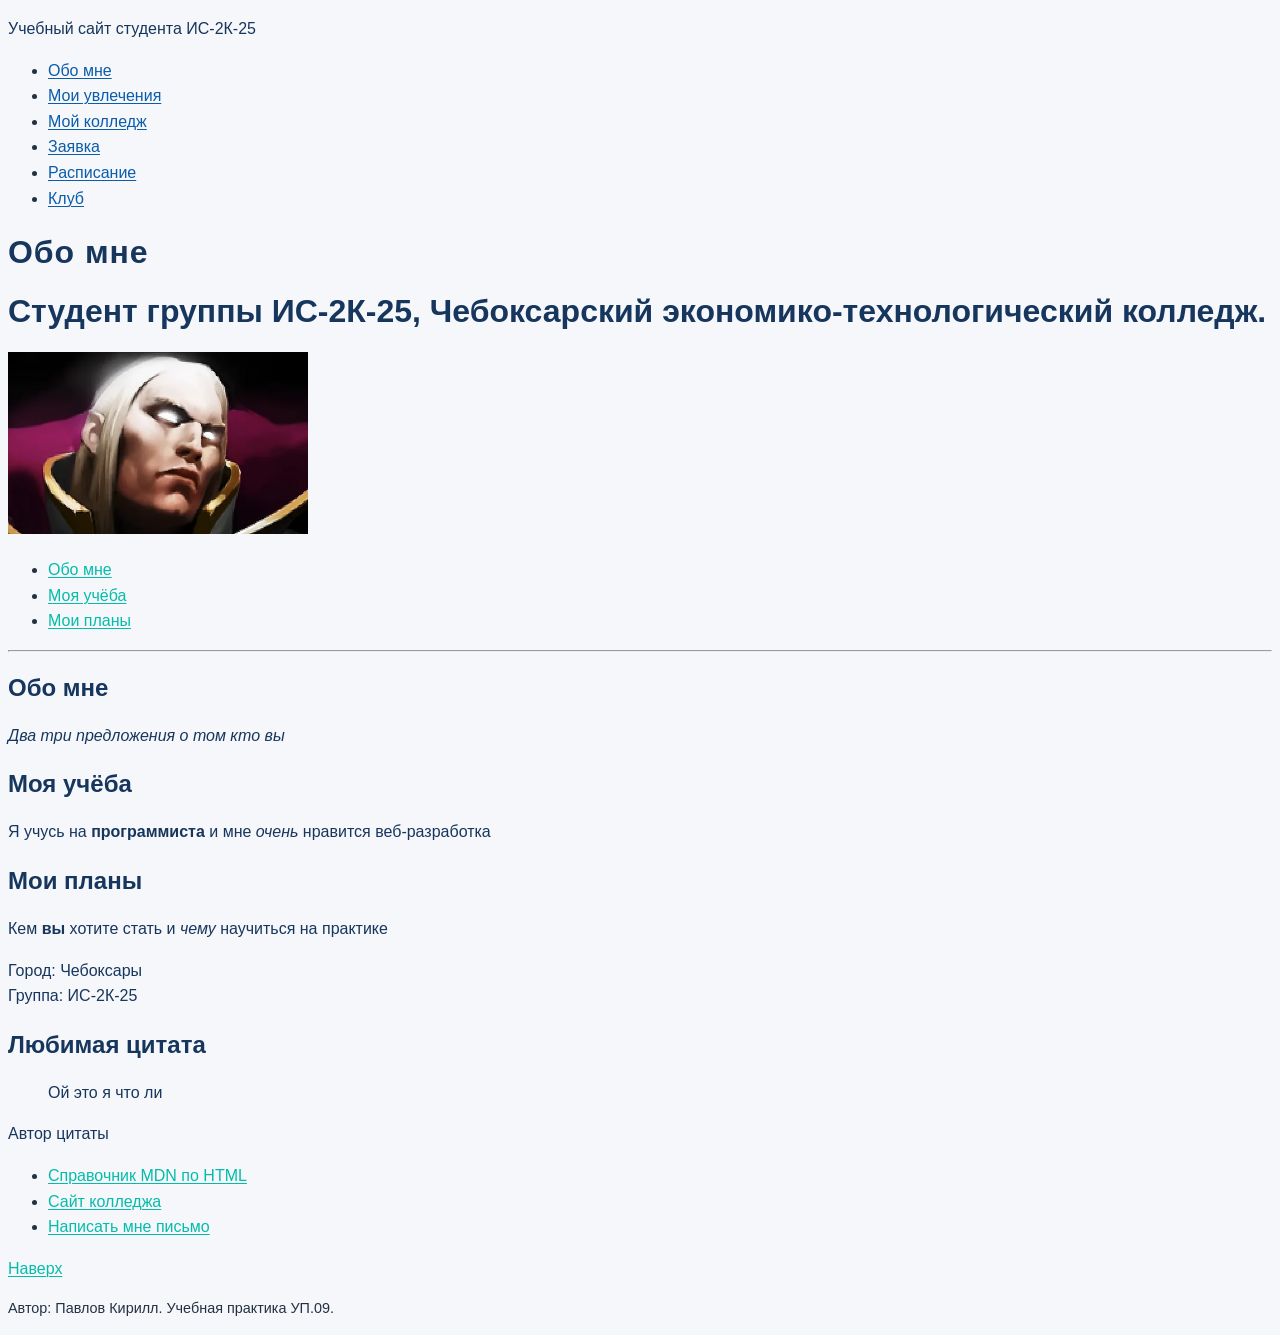
<file: about-me/index.html>
<!DOCTYPE html>
<html lang="ru">

<head>
    <meta charset="UTF-8">
    <meta name="viewport" content="width=device-width, initial-scale=1.0">
    <title>Обо мне - Павлов Кирилл</title>
    <link rel="stylesheet" href="style.css">
</head>

<body>
    <header>
        <p>Учебный сайт студента ИС-2К-25</p>
    <nav class="main-nav" aria-label="Главное меню">
        <ul>
            <li><a href="index.html">Обо мне</a></li>
            <li><a href="hobby.html">Мои увлечения</a></li>
            <li><a href="college.html">Мой колледж</a></li>
            <li><a href="application.html">Заявка</a></li>
            <li><a href="schedule.html">Расписание</a></li>
            <li><a href="club.html">Клуб</a></li>
        </ul>
    </nav>
</header>
<main>
    <h1 id="top">Обо мне</h1>
    <h1 class="top">Студент группы ИС-2К-25, Чебоксарский экономико-технологический колледж.</h1>
    <img src="img/me.jpg" alt="Фотография: Павлов Кирилл" width="300">
<ul>
    <li><a href="#about">Обо мне</a></li>
    <li><a href="#study">Моя учёба</a></li>
    <li><a href="#plans">Мои планы</a></li>
</ul>
    <hr>
    <h2 id="about">Обо мне</h2>
    <p class="site-note">Два три предложения о том кто вы</p>
    <h2 id="study">Моя учёба</h2>
    <p>Я учусь на <STRONG>программиста</STRONG> и мне <em>очень</em> нравится веб-разработка</p>
    <h2 id="plans">Мои планы</h2>
    <p>Кем <strong>вы</strong> хотите стать и <em>чему</em> научиться на практике</p>
    <p>Город: Чебоксары<br>Группа: ИС-2К-25</p>
<h2>Любимая цитата</h2>
<blockquote>
<p>Ой это я что ли</p>
</blockquote>
<p>Автор цитаты</p>
<ul>
    <li><a href= "https://developer.mozilla.org/ru/docs/Web/HTML" target="_blank"
           rel="noopener noreferrer">Справочник MDN по HTML</a></li>
    <li><a href="https://chetk.info/?ysclid=mwxb4pbtpt275925755" target="_blank" rel="noopener noreferrer">Сайт колледжа</a></li>
    <li><a href="dant3pizza@gmail.com">Написать мне письмо</a></li>     
    </ul>
    <p><a href="#top">Наверх</a></p>
</main>
<footer class="page-footer">
<p>Автор: Павлов Кирилл. Учебная практика УП.09.</p>
</footer>
<a href="https://example.com" class="external-link"></a>
</body>

</html>
</file>
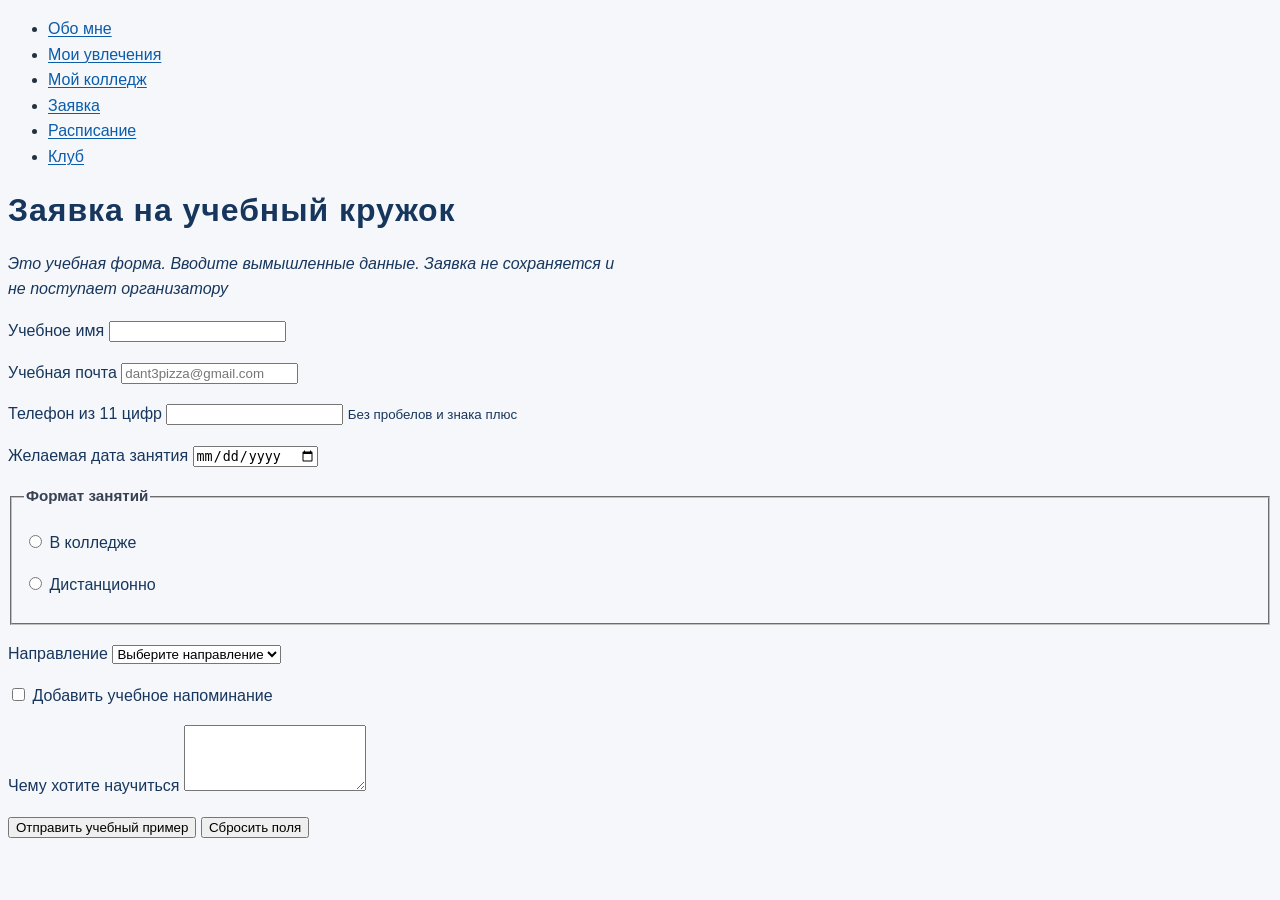
<file: about-me/application.html>
<!DOCTYPE html>
<html lang="ru">
<head>
    <meta charset="UTF-8">
    <meta name="viewport" content="width=device-width, initial-scale=1.0">
    <title>Учебная заявка - Павлов Кирилл</title>
    <link rel="stylesheet" href="style.css">
</head>
<body>
    <nav class="main-nav">
        <ul>
            <li><a href="index.html">Обо мне</a></li>
            <li><a href="hobby.html">Мои увлечения</a></li>
            <li><a href="college.html">Мой колледж</a></li>
            <li><a href="application.html">Заявка</a></li>
            <li><a href="schedule.html">Расписание</a></li>
            <li><a href="club.html">Клуб</a></li>
        </ul>
    </nav>
    <main>
    <h1 id="top">Заявка на учебный кружок</h1>
    <p class="site-note">Это учебная форма. Вводите вымышленные данные. Заявка не сохраняется и не поступает организатору</p>
    <form action="application.html" method="get">
  <p>
    <label for="student">Учебное имя</label>
    <input id="student" name="student" type="text"
           minlength="2" required> 
  </p>
  <p>
    <label for="email">Учебная почта</label>
    <input id="email" name="email" type="email"
           placeholder="dant3pizza@gmail.com" required>
  </p>   
  <p>
    <label for="phone">Телефон из 11 цифр</label>
    <input id="phone" name="phone" type="tel"
           pattern="[0-9]{11}" required
           aria-describedby="phone-help">
    <small id="phone-help">Без пробелов и знака плюс</small>
  </p>  
  <p>
    <label for="date">Желаемая дата занятия</label>
    <input id="date" name="date" type="date" required>
  </p>
<fieldset>
    <legend>Формат занятий</legend>
    <p><input id="offline" type="radio" name="format"
              value="offline" required>
        <label for="offline">В колледже</label></p>
    <p><input id="online" type="radio" name="format"
              value="online">
        <label for="online">Дистанционно</label></p>
</fieldset>
<p>
    <label for="topic">Направление</label>
    <select id="topic" name="topic" required>
    <option value="">Выберите направление</option>
    <option value="html">HTML</option>
    <option value="git">GIT</option>
    <option value="index">INDEX</option>
    </select>
</p>
<p>
    <input id="reminder" name="reminder" type="checkbox"
           value="yes">
    <label for="reminder">Добавить учебное напоминание</label>
</p>

<p>
    <label for="comment">Чему хотите научиться</label>
    <textarea id="comment" name="comment" rows="4"
              maxlength="300" required></textarea>
</p>
<button type="submit">Отправить учебный пример</button>
<button type="reset">Сбросить поля</button>
</form>
</main>
<a href="https://example.com" class="external-link"></a>
</body>                         
</html>
</file>
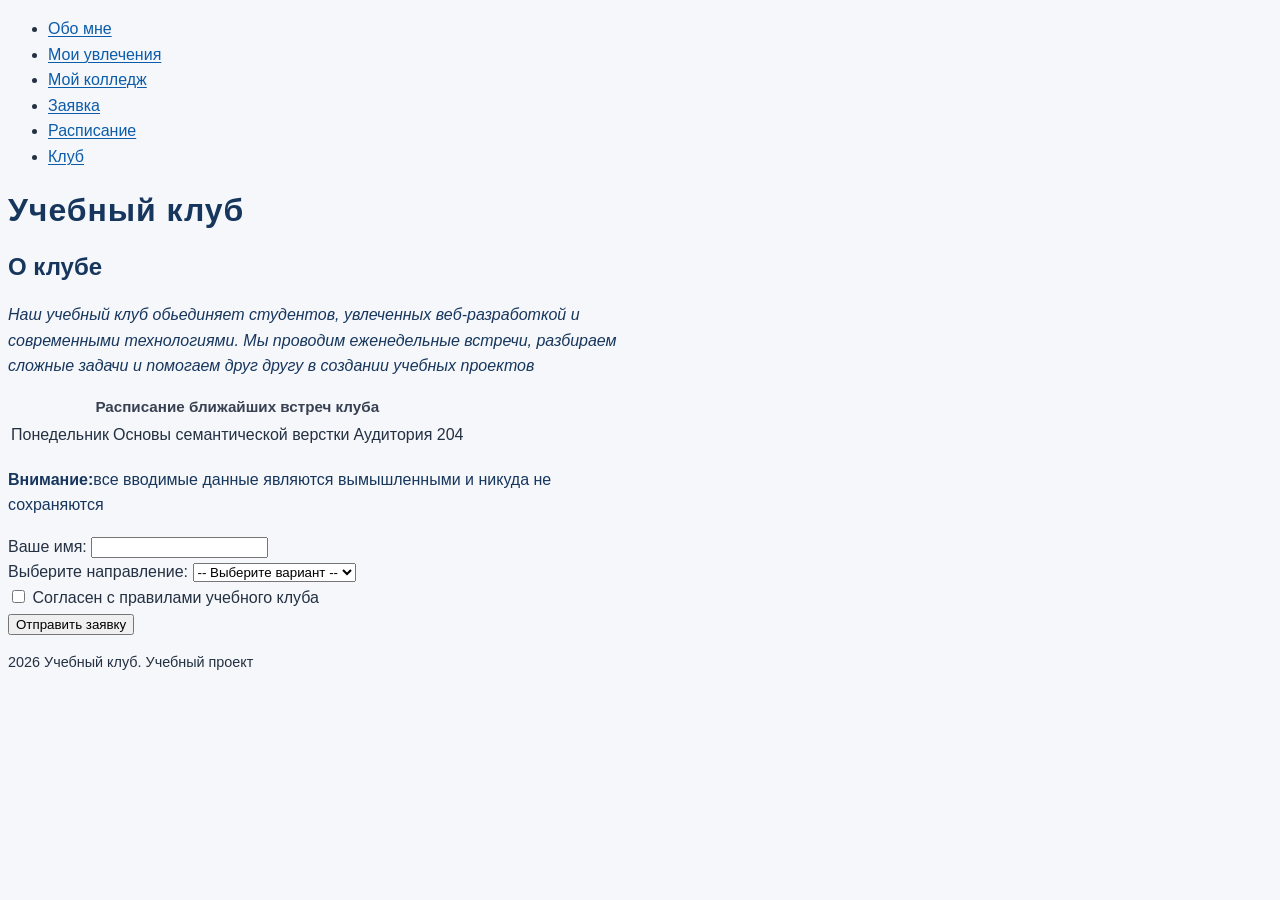
<file: about-me/club.html>
<!DOCTYPE html>
<html lang="ru">
<head>
    <meta charset="UTF-8">
    <meta name="viewport" content="width=device-width, initial-scale=1.0">
    <title>Учебный клуб - Главная страница</title>
    <link rel="stylesheet" href="style.css">
</head>
<body>
    <header>
        <nav aria-label="Основная навигация">
        <ul>
            <li><a href="index.html">Обо мне</a></li>
            <li><a href="hobby.html">Мои увлечения</a></li>
            <li><a href="college.html">Мой колледж</a></li>
            <li><a href="application.html">Заявка</a></li>
            <li><a href="schedule.html">Расписание</a></li>
            <li><a href="club.html">Клуб</a></li>
        </ul>
        </nav>
    </header>
    <main>
        <h1 id="top">Учебный клуб</h1>
        <section>
            <h2>О клубе</h2>
            <p class="site-note">Наш учебный клуб обьединяет студентов, увлеченных веб-разработкой и современными технологиями. Мы проводим еженедельные встречи, разбираем сложные задачи и помогаем друг другу в создании учебных проектов</p>
        </section>
            <div>
                <table>
                    <caption>Расписание ближайших встреч клуба</caption>
                    <thead>
                        <tbody>
                            <tr>
                                <td>Понедельник</td>
                                <td>Основы семантической верстки</td>
                                <td>Аудитория 204</td>
                                </tr>
                        </tbody>
                </table>
            </div>
            <div>
                <p><strong>Внимание:</strong>все вводимые данные являются вымышленными и никуда не сохраняются</p>
                <form action="club.html" method="get">
                    <div>
                        <label for="student-name">Ваше имя:</label>
                        <input type="text" id="student-name" name="student_name" required>
                    </div>
                    <div>
                        <label for="topic-select">Выберите направление:</label>
                        <select id="topic-select" name="topic" required>
                            <option value="">-- Выберите вариант --</option>
                            <option value="html">HTML и семантика</option>
                            <option value="css">С
                                +тилизация и CSS</option>
                            </select>
                    </div>
                    <div>
                        <input type="checkbox" id="agree-rules" name="agree" value="yes">
                        <label for="agree-rules">Согласен с правилами учебного клуба</label>
                    </div>
                    <div>
                        <button type="submit">Отправить заявку</button>
                    </div>
                    </form>
            </div>
    </main>
    <footer class="page-footer">
        <p>2026 Учебный клуб. Учебный проект</p>
    </footer>
    <a href="https://example.com" class="external-link"></a>
</body>
</html>
</file>
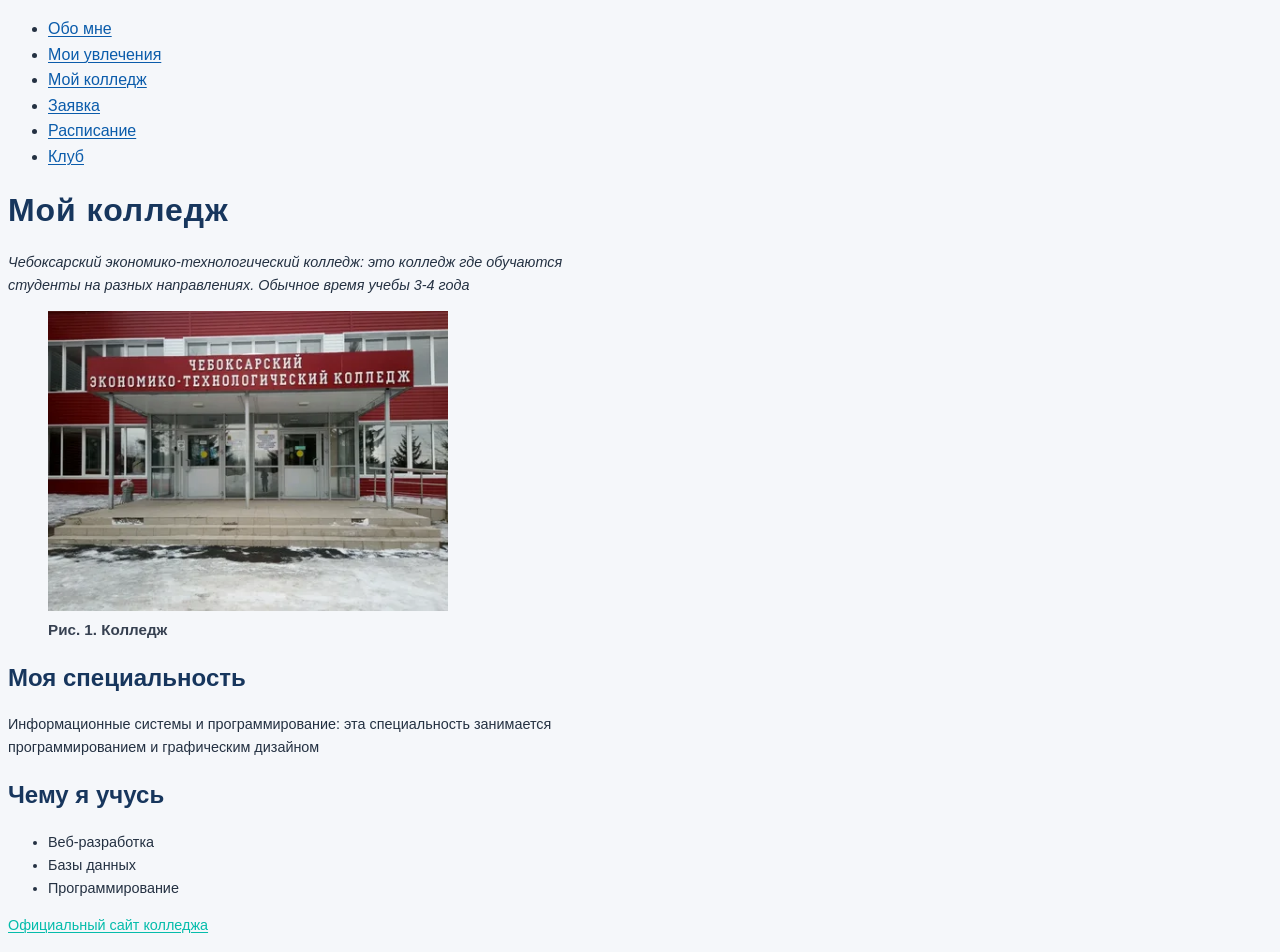
<file: about-me/college.html>
<!DOCTYPE html>
<html lang="ru">

<head>
    <meta charset="UTF-8">
    <meta name="viewport" content="width=device-width, initial-scale=1.0">
    <title>Мой колледж - Павлов Кирилл</title>
    <link rel="stylesheet" href="style.css">
</head>

<body>
    <header>
        <nav class="main-nav">

        <ul>
            <li><a href="index.html">Обо мне</a></li>
            <li><a href="hobby.html">Мои увлечения</a></li>
            <li><a href="college.html">Мой колледж</a></li>
            <li><a href="application.html">Заявка</a></li>
            <li><a href="schedule.html">Расписание</a></li>
            <li><a href="club.html">Клуб</a></li>
        </ul>
    </nav>
    </header>
    <main>
        <footer class="page-footer">
    <h1 id="top">Мой колледж</h1>
    <p class="site-note">Чебоксарский экономико-технологический колледж: это колледж где обучаются студенты на разных направлениях.
        Обычное время учебы 3-4 года</p>

    <figure>
        <img src="img/college.jpg" alt="Главный вход колледжа" width="400">
        <figcaption>Рис. 1. Колледж</figcaption>
    </figure>

    <h2>Моя специальность</h2>
    <p>Информационные системы и программирование: эта специальность занимается программированием и графическим дизайном
    </p>

    <h2>Чему я учусь</h2>
    <ul>
        <li>Веб-разработка</li>
        <li>Базы данных</li>
        <li>Программирование</li>
    </ul>
    <p><a href="https://chetk.info/?ysclid=mwymji0t2o704485538" target="_blank" rel="noopener noreferrer">Официальный
            сайт колледжа</a></p>
        </footer>
    </main>
    <a href="https://example.com" class="external-link"></a>
</body>
</html>
</file>
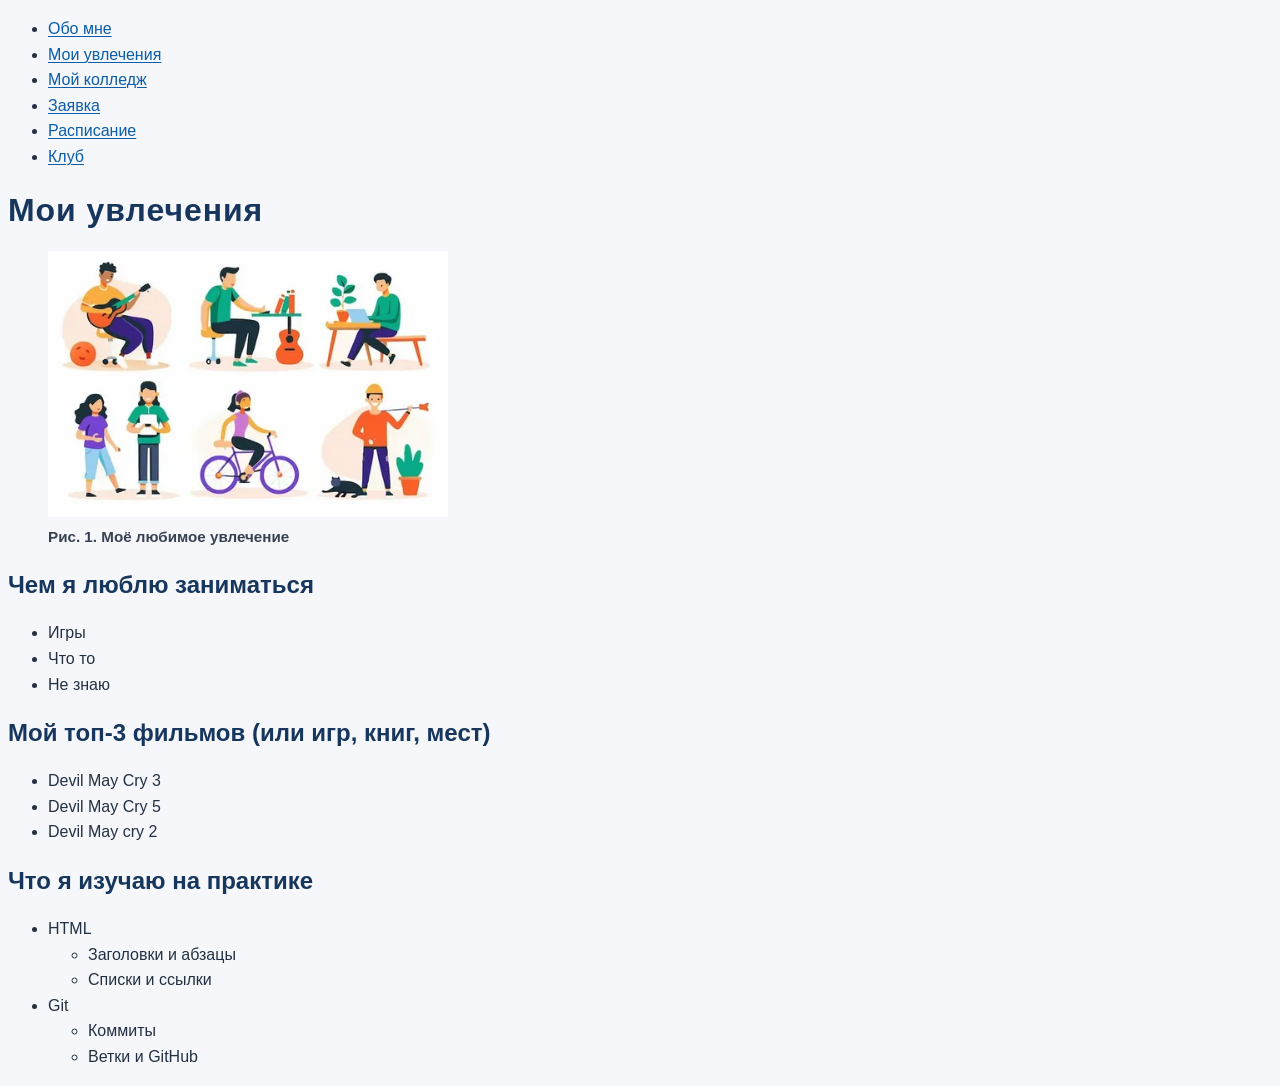
<file: about-me/hobby.html>
<!DOCTYPE html>
<html lang="ru">

<head>
    <meta charset="UTF-8">
    <meta name="viewport" content="width=device-width, initial-scale=1.0">
    <title>Мои увлечения - Павлов Кирилл</title>
    <link rel="stylesheet" href="style.css">
</head>

<body>
    <header>
        <nav class="main-nav">
        <ul>
            <li><a href="index.html">Обо мне</a></li>
            <li><a href="hobby.html">Мои увлечения</a></li>
            <li><a href="college.html">Мой колледж</a></li>
            <li><a href="application.html">Заявка</a></li>
            <li><a href="schedule.html">Расписание</a></li>
            <li><a href="club.html">Клуб</a></li>
        </ul>
    </nav>
</header>
<main>
    <h1 id="top">Мои увлечения</h1>
<figure>
    <img src="img/hobby.jpg" alt="Хобби" width="400">
    <figcaption>Рис. 1. Моё любимое увлечение</figcaption>
</figure>
    <h2>Чем я люблю заниматься</h2>
    <ul>
        <li>Игры</li>
        <li>Что то</li>
        <li>Не знаю</li>
    </ul>

    <h2>Мой топ-3 фильмов (или игр, книг, мест)</h2>
    <ul>
        <li>Devil May Cry 3</li>
        <li>Devil May Cry 5</li>
        <li>Devil May cry 2</li>
    </ul>

    <h2>Что я изучаю на практике</h2>
    <ul>
        <li>HTML
            <ul>
                <li>Заголовки и абзацы</li>
                <li>Списки и ссылки</li>
            </ul>
        </li>
        <li>Git
            <ul>
                <li>Коммиты</li>
                <li>Ветки и GitHub</li>
            </ul>
        </li>
    </ul>
</main>
<a href="https://example.com" class="external-link"></a>
</body>

</html>
</file>
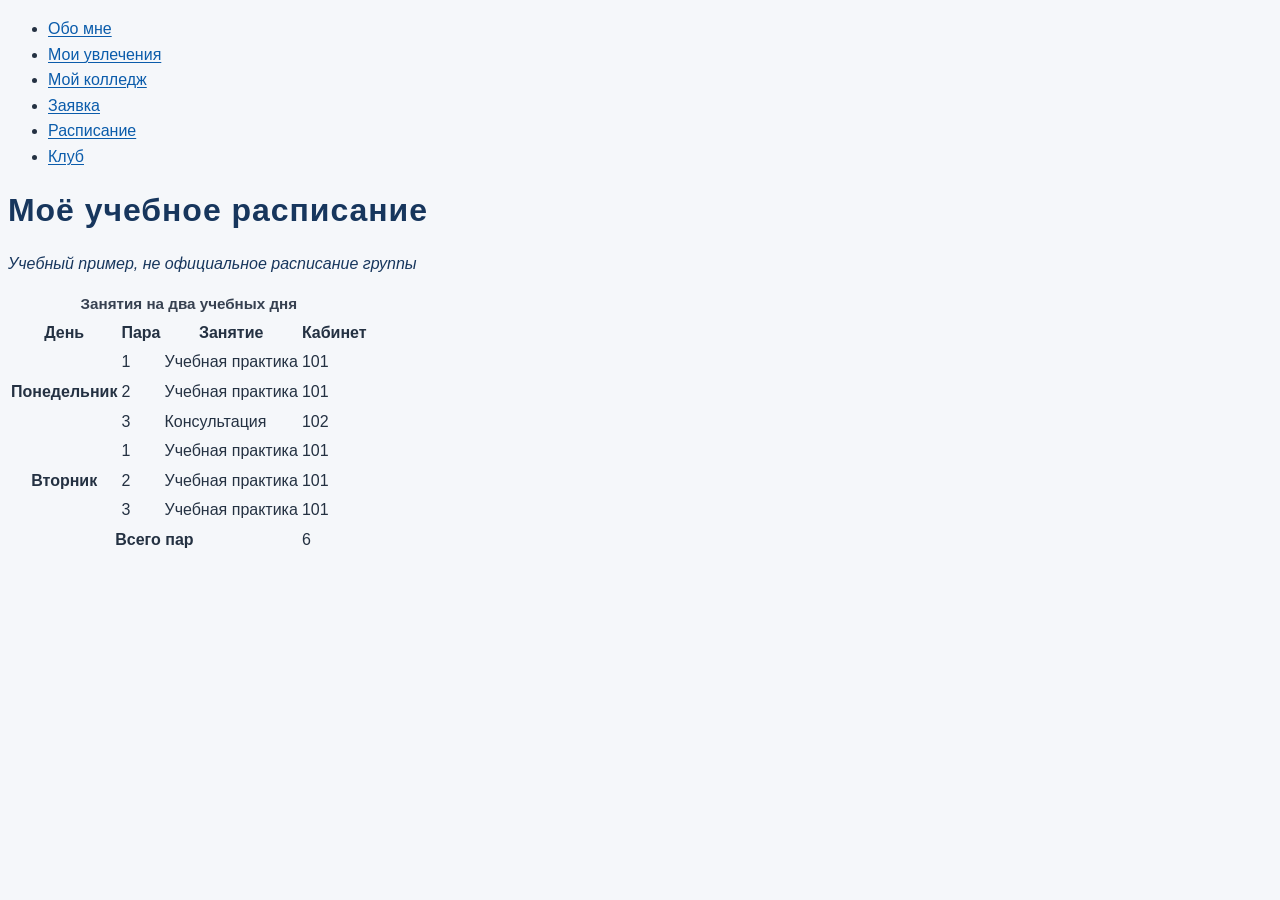
<file: about-me/schedule.html>
<!DOCTYPE html>
<html lang="ru">

<head>
    <meta charset="UTF-8">
    <meta name="viewport" content="width=device-width, initial-scale=1.0">
    <title>Расписание - Павлов Кирилл</title>
    <link rel="stylesheet" href="style.css">
</head>

<body>
    <nav class="main-nav">
        <ul>
            <li><a href="index.html">Обо мне</a></li>
            <li><a href="hobby.html">Мои увлечения</a></li>
            <li><a href="college.html">Мой колледж</a></li>
            <li><a href="application.html">Заявка</a></li>
            <li><a href="schedule.html">Расписание</a></li>
            <li><a href="club.html">Клуб</a></li>
        </ul>
    </nav>
    <main>
    <h1 id="top">Моё учебное расписание</h1>
    <p class="site-note">Учебный пример, не официальное расписание группы</p>
    <table>
        <caption>Занятия на два учебных дня</caption>
        <thead>
            <tr>
                <th scope="col">День</th>
                <th scope="col">Пара</th>
                <th scope="col">Занятие</th>
                <th scope="col">Кабинет</th>
            </tr>
        </thead>
        <tr>
            <th rowspan="3" scope="rowgroup">Понедельник</th>
            <td>1</td>
            <td>Учебная практика</td>
            <td>101</td>
        </tr>
        <tr>
            <td>2</td>
            <td>Учебная практика</td>
            <td>101</td>
        </tr>
        <tr>
            <td>3</td>
            <td>Консультация</td>
            <td>102</td>
        </tr>
        </tbody>
        <tbody>
            <tr>
                <th rowspan="3" scope="rowgroup">Вторник</th>
                <td>1</td>
                <td>Учебная практика</td>
                <td>101</td>
            </tr>
            <tr>
                <td>2</td>
                <td>Учебная практика</td>
                <td>101</td>
            </tr>
            <tr>
            <td>3</td>
            <td>Учебная практика</td>
            <td>101</td>
            </tr>
        </tbody>
        <tfoot>
            <tr>
                <th colspan="3" scope="row">Всего пар</th>
                <td>6</td>
            </tr>
        </tfoot>
    </table>
    </main>
    <a href="https://example.com" class="external-link"></a>
</body>

</html>
</file>
<file: about-me/style.css>
body {
    color: #243142;
    background-color: #f5f7fa;
}
/* Палитра: фон #f5f7fa, текст #17365d, заголовки #17365d, ссылки #551a8b, акцент #0000EE */
p {
    color: #17365d;
}

h1 {
    color: #17365d;
}

.site-note {
    font-style: italic;
}

#top {
    letter-spacing: 0.03em;
}

nav a {
    color: #0b5cab;
}
nav a:hover {
    color: #8a2c2c;
}

.main-nav a {
    color: #0b5cab;
}
.page-footer p {
    color: #243142;
}
.external-link {
    color: #8a2c2c;
}
.main-nav a:focus {
    outline: 2px solid #17365d;
    outline-offset: 3px;
}
h1,h2 {
    color: #17365d;
}
.news {
    color: #243142;
}
.explanation {
    color: #8a2c2c;
}
.main-nav a:focus {
    outline: 2px solid #17365d;
    outline-offset: 3px;
}
html {
    font-size: 16px;
}

body {
    font-family: Arial, Helvetica, sans-serif;
    font-size: 1rem;
    line-height: 1.6;
    color: #243142
}

h1 {
    font-size: 2rem;
    line-height: 1.2;
}

h2 {
    font-size: 1.5rem;
    line-height: 1.3;
}

p, li {
    max-width: 70ch;
}

a {
    color: #05bcab;
    text-decoration-thickness: 0.08em;
    text-underline-offset: 0.15em;
}

a:visited { color: #5c3f8c; }
a:hover { color: #8a2c2c; }
a:focus-visible {
    outline: 3px solid #d08a00;
    outline-offset: 3px;
}
.content-link:visited {
    color: #5b21b6;
}
caption,
legend,
figcaption {
    font-weight: 600;
    font-size: 0.95rem;
    color: #374151;
}
.site-note {
    font-size: italic;
}
footer {
    font-size: 0.9rem;
}

.lead {
    font-size: 1.125rem;
    text-align: left;
}

h1,
h2,
h3 {
    font-family: "Inter", "Segoe UI", Arial, sans-serif;
}

p {
    text-align: left;
}
</file>
